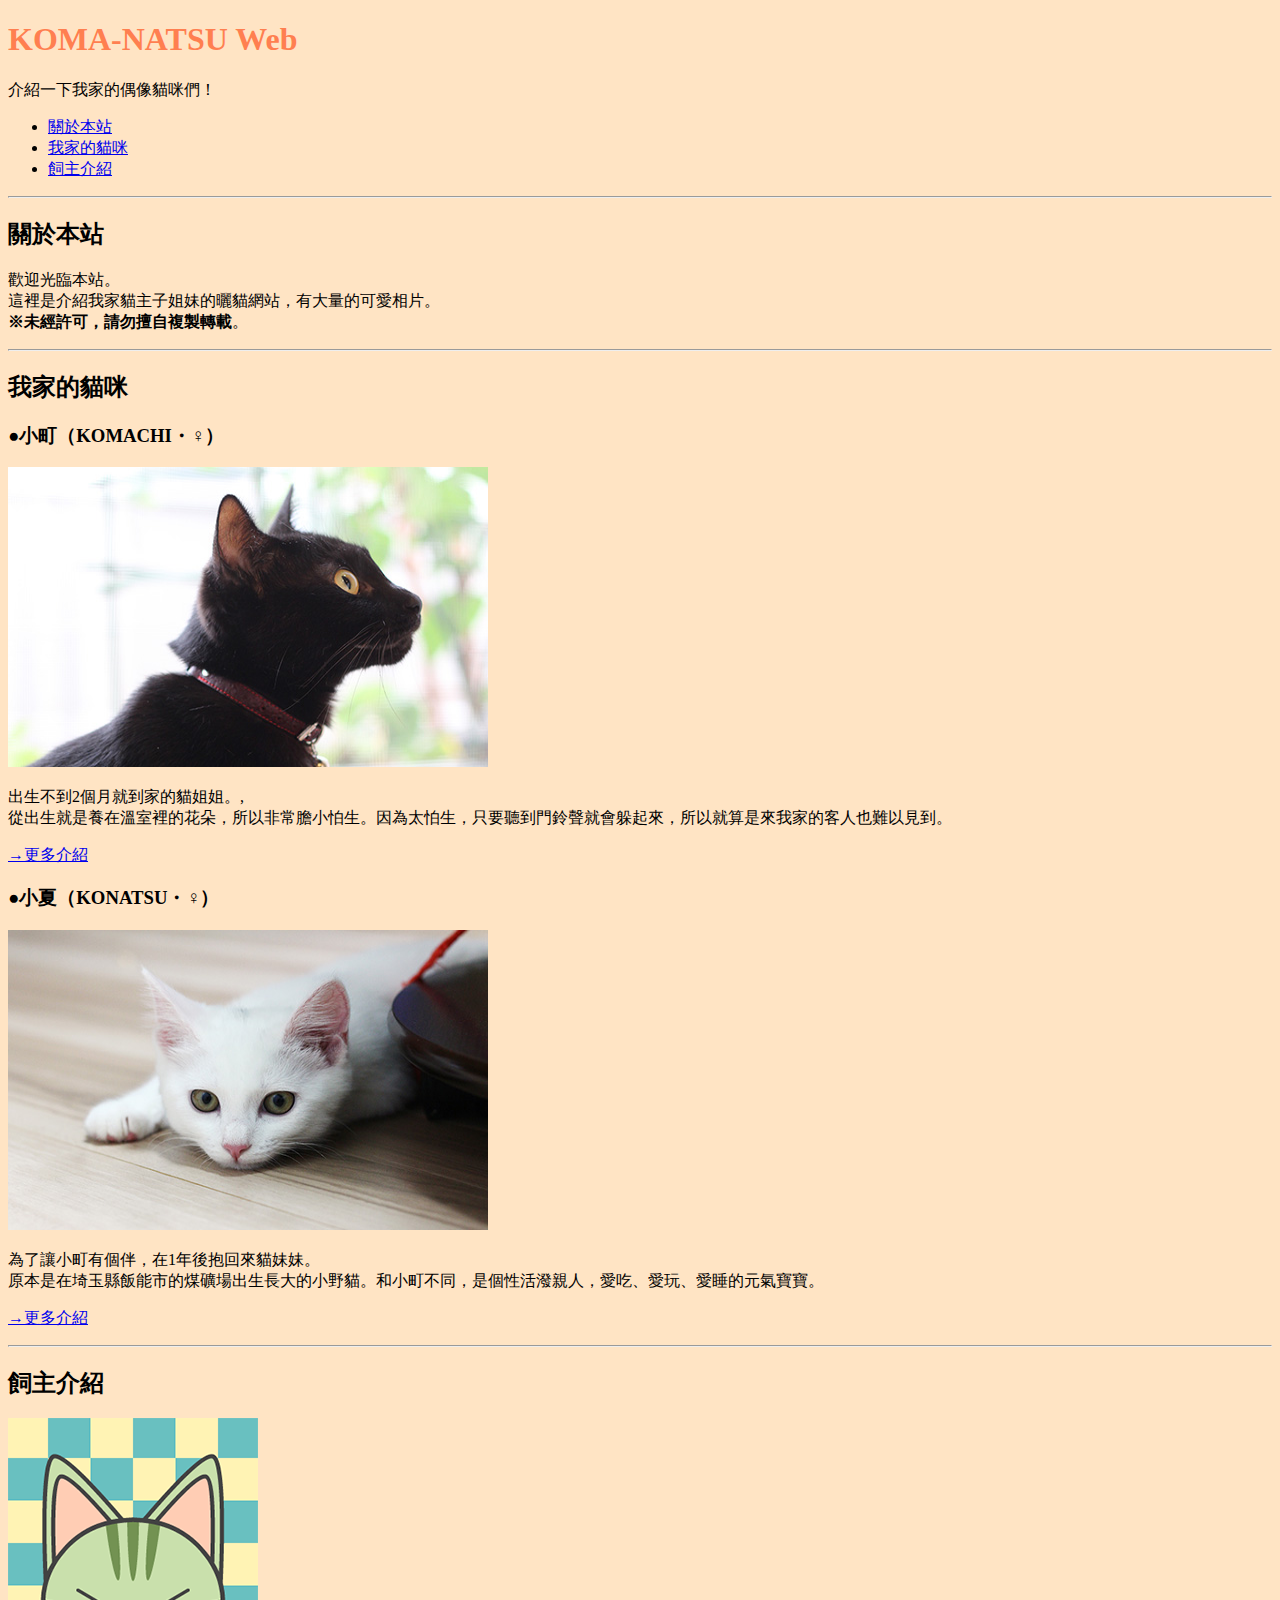
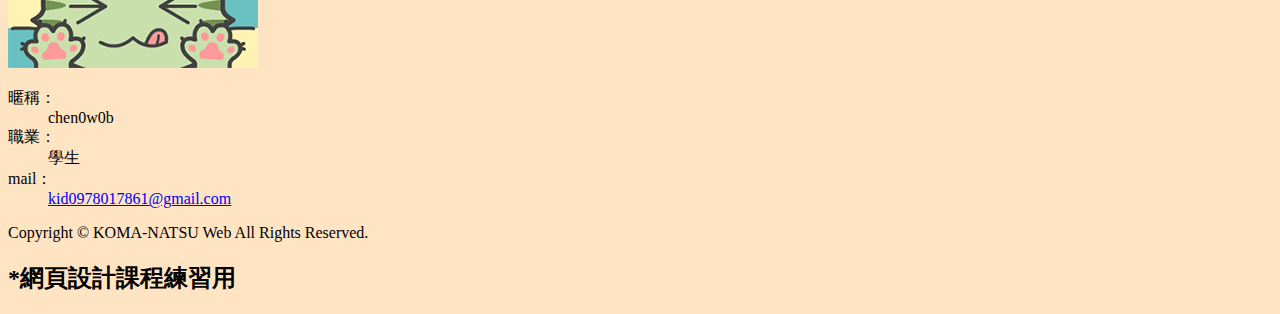
<file: index.html>
<!DOCTYPE html>
<html lang="en">
<head>
    <meta charset="UTF-8">
    <meta http-equiv="X-UA-Compatible" content="IE=edge">
    <meta name="viewport" content="width=device-width, initial-scale=1.0">
    <title>111111116</title>
    <link rel="shortcut icon" href="img/icon.png" type="image/x-icon">
    <link rel="stylesheet" href="css/style.css">
</head>


<body>
    <h1>KOMA-NATSU Web</h1>
    <p>介紹一下我家的偶像貓咪們！</p>
<nav>
    <ul>
        <li><a href="#intro">關於本站</a></li>
        <li><a href="#cats">我家的貓咪</a></li>
        <li><a href="#profile">飼主介紹</a></li>
    </ul>
</nav>
<hr>
<section id="intro">
    <h2>關於本站</h2>
    </section>
        <p>歡迎光臨本站。<br>這裡是介紹我家貓主子姐妹的曬貓網站，有大量的可愛相片。<br>
        <strong>※未經許可，請勿擅自複製轉載</strong>。</p>
<hr>
<section id="cats">
    <h2>我家的貓咪</h2>
    </section>
        <h3>●小町（KOMACHI・♀）</h3>
            <img src="img/komachi.jpg" alt="komachi">
            <p>出生不到2個月就到家的貓姐姐。,<br>
            從出生就是養在溫室裡的花朵，所以非常膽小怕生。因為太怕生，只要聽到門鈴聲就會躲起來，所以就算是來我家的客人也難以見到。</p>
            <p><a href="cats/komachi.html">→更多介紹</a></p>
        <h3>●小夏（KONATSU・♀）</h3>
            <img src="img/konatsu.jpg" alt="konatsu">
            <p>為了讓小町有個伴，在1年後抱回來貓妹妹。<br>
            原本是在埼玉縣飯能市的煤礦場出生長大的小野貓。和小町不同，是個性活潑親人，愛吃、愛玩、愛睡的元氣寶寶。</p>
            <p><a href="cats/konatsu.html">→更多介紹</a></p>
<hr>
<section id="profile">
    <h2>飼主介紹</h2>
    </section>
    <img src="img/avatar.png" alt="avatar" style="height: 250px;width: 250px;">
    <dl>
        <dt>暱稱：</dt><dd>chen0w0b</dd>
        <dt>職業：</dt><dd>學生</dd>
        <dt>mail：</dt><dd><a href="mailto:kid0978017861@gmail.com">kid0978017861@gmail.com</a></dd>
    </dl>
<footer>
    <p> Copyright © KOMA-NATSU Web All Rights Reserved.</p>
    <h2><strong>*網頁設計課程練習用</strong></h2>
</footer>
   
</body>
</html>
</file>
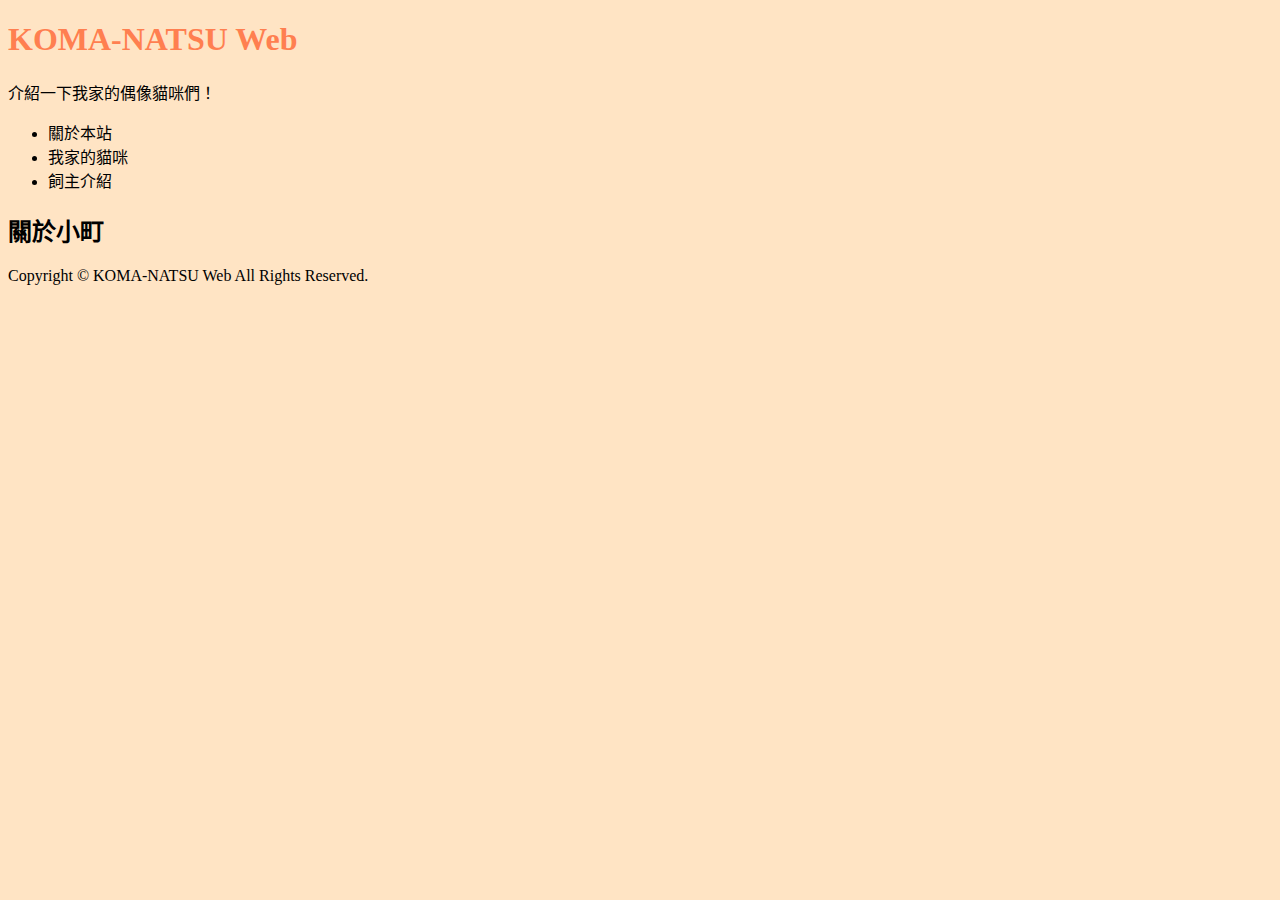
<file: cats/komachi.html>
<!doctype html>
<html lang="zh-TW">
<head>
  <meta charset="UTF-8">
  <title>關於小町 | KOMA-NATSU Web</title>
  <meta name="keywords" content="貓咪,喵咪,喵星人,貓咪介紹,曬貓">
  <meta name="description" content="介紹我家的貓咪們！還有大量可愛的貓照片。">
  <link rel="stylesheet" href="../css/style.css">
</head>

<body>
<header>
  <h1>KOMA-NATSU Web</h1>
  <p>介紹一下我家的偶像貓咪們！</p>
</header>

<nav>
  <ul>
    <li>關於本站</li>
    <li>我家的貓咪</li>
    <li>飼主介紹</li>
  </ul>
</nav>

<main>

<section>
  <h2>關於小町</h2>
</section>

</main>

<footer>
  <p>Copyright © KOMA-NATSU Web All Rights Reserved.</p>
</footer>

</body>
</html>
</file>
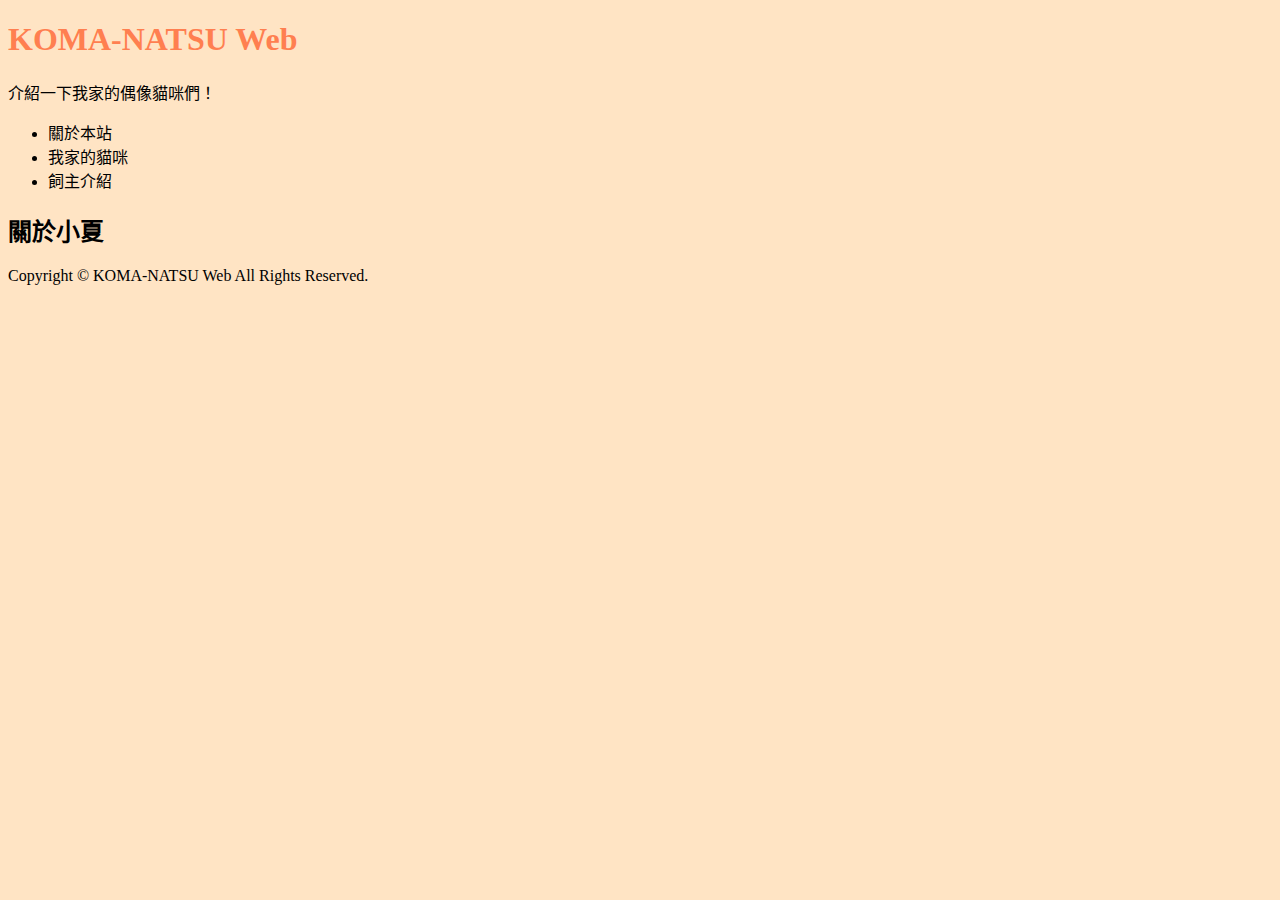
<file: cats/konatsu.html>
<!doctype html>
<html lang="zh-TW">
<head>
<meta charset="UTF-8">
<title>關於小夏 | KOMA-NATSU Web</title>
<meta name="keywords" content="貓咪,喵咪,喵星人,貓咪介紹,曬貓">
<meta name="description" content="介紹我家的貓咪們！還有大量可愛的貓照片。">
<link rel="stylesheet" href="../css/style.css">
</head>

<body>
<header>
  <h1>KOMA-NATSU Web</h1>
  <p>介紹一下我家的偶像貓咪們！</p>
</header>

<nav>
  <ul>
    <li>關於本站</li>
    <li>我家的貓咪</li>
    <li>飼主介紹</li>
  </ul>
</nav>

<main>

<section>
  <h2>關於小夏</h2>
</section>

</main>

<footer>
<p>Copyright © KOMA-NATSU Web All Rights Reserved.</p>
</footer>

</body>
</html>
</file>
<file: css/style.css>
h1{color: coral;}
body{background-color:bisque;}
img{height: 300px;width: 480px;}
</file>
